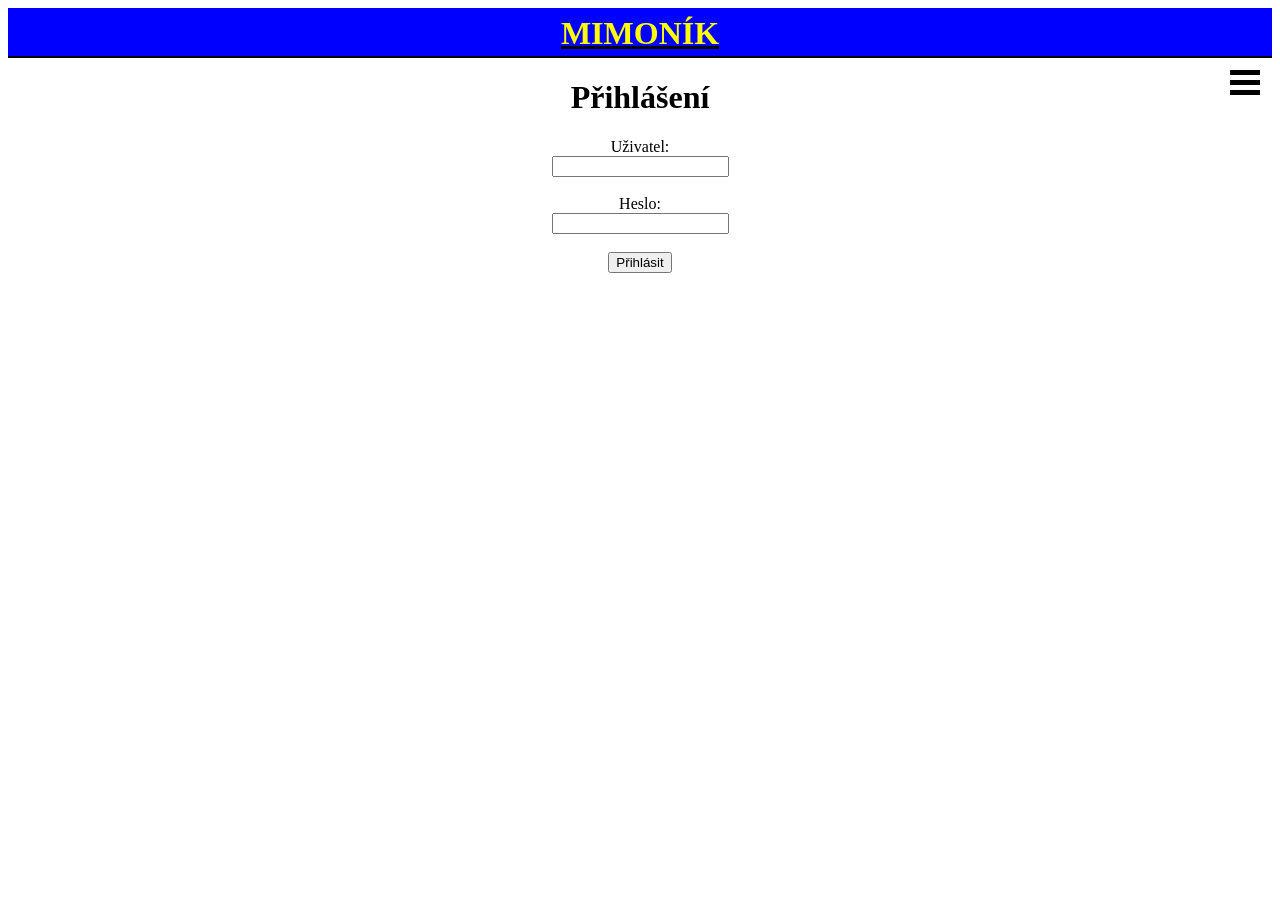
<file: html/hash-nastroj.html>
<html>
<head>
    <meta charset="UTF-8">
    <title>Generátor hashů hesel</title>
    <link href="./mimonik.css" rel="stylesheet">
</head>
<body>
<a href="index.html"><div style="width: 100%; background-color: blue; height: 50px; line-height: 50px; color: black; border-bottom: 2px solid black;">
    <h1 class="stred" style="color: yellow;">MIMONÍK</h1>
</div></a>
<div id="obsah" style="display:none;">
<h1 class="stred">Generátor hashů hesel</h1>
<p class="stred">Zadej heslo a výsledný řetězec vlož jako první řádek do souboru <code>uzivatele/Jmeno_Prijmeni.txt</code>.</p>
<form class="stred" id="hash-form">
    <input type="text" id="heslo" placeholder="Heslo v plaintextu" required>
    <br><br>
    <button type="submit">Vygenerovat hash</button>
</form>
<p class="stred"><code id="vysledek" style="word-break: break-all;"></code></p>
</div>
<script src="./scripts.js"></script>
<script>
(function () {
    const TOKEN_PLATNOST_MS = 30 * 60 * 1000;
    let token = null;
    try {
        token = JSON.parse(sessionStorage.getItem("mimonik-token") || "null");
    } catch (e) {
        token = null;
    }
    const platny = token && token.token && token.uzivatel && token.vytvoren
        && (Date.now() - token.vytvoren <= TOKEN_PLATNOST_MS);
    const opravneni = platny && Array.isArray(token.opravneni) ? token.opravneni : [];
    if (!platny || !opravneni.includes("D")) {
        window.location.replace("secret.html");
        return;
    }
    document.getElementById("obsah").style.display = "";
})();
document.getElementById("hash-form").addEventListener("submit", async (e) => {
    e.preventDefault();
    const heslo = document.getElementById("heslo").value;
    const saltBytes = crypto.getRandomValues(new Uint8Array(16));
    const saltHex = [...saltBytes].map(b => b.toString(16).padStart(2, "0")).join("");
    const iteraci = 100000;
    const hash = await odvozHash(heslo, saltHex, iteraci);
    document.getElementById("vysledek").textContent = `pbkdf2$${iteraci}$${saltHex}$${hash}`;
});
</script>
</body>
</html>
</file>
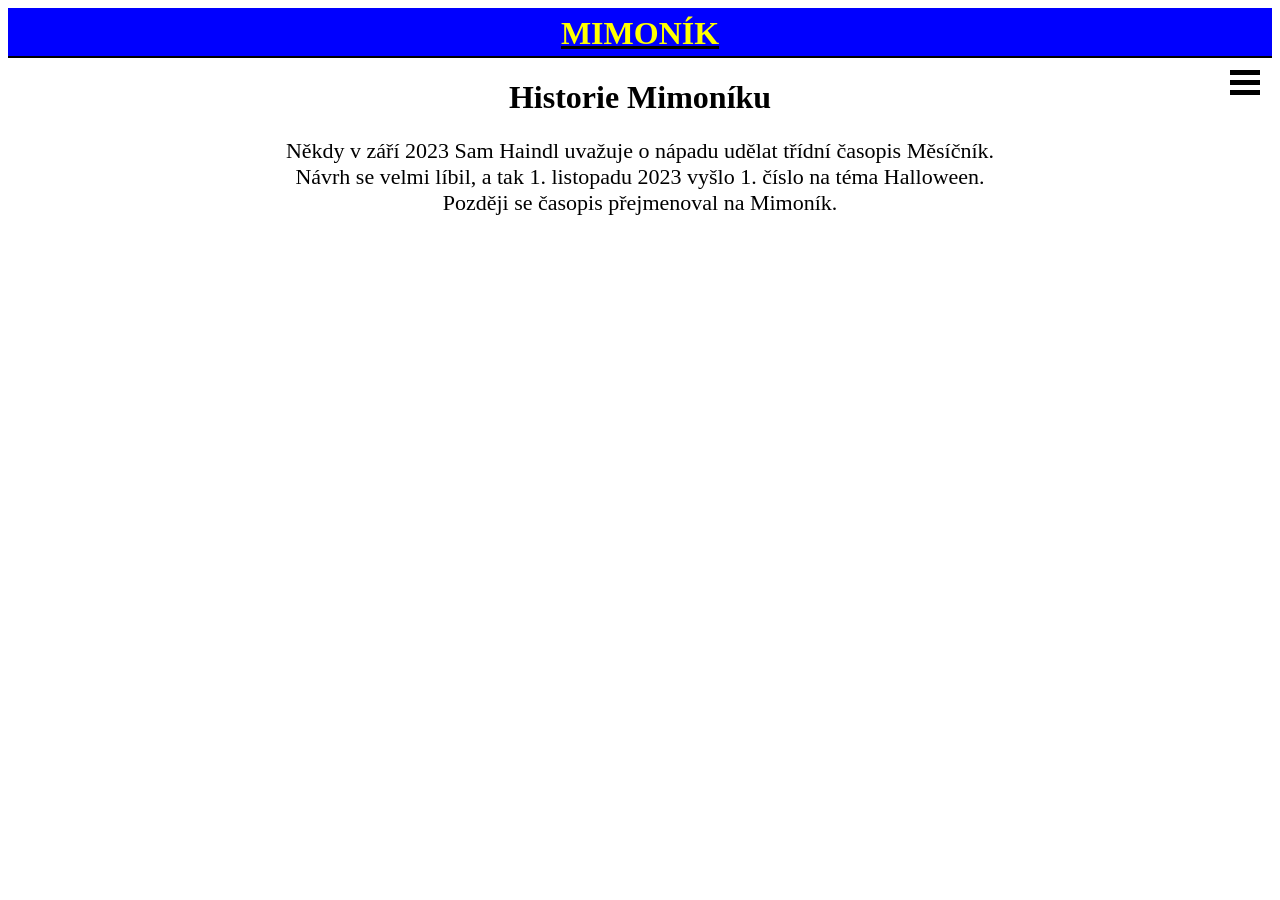
<file: html/historie.html>
<html>
<head>
    <meta charset="UTF-8">
    <title>HISTORIE Mimoníku</title>
    <link href="./mimonik.css" rel="stylesheet">
</head>
<body>
<a href="index.html"><div style="width: 100%; background-color: blue; height: 50px; line-height: 50px; color: black; border-bottom: 2px solid black;">
    <h1 class="stred" style="color: yellow;">MIMONÍK</h1>
</div></a>
<div>
    <input type="checkbox" id="menu-toggle" class="menu-toggle">
    <label for="menu-toggle" class="menu-icon">
        <div></div>
        <div></div>
        <div></div>
    </label>
    <nav class="nav-menu">
        <a href="index.html">HLAVNÍ STRANA</a>
        <a href="./images/pdf/oslavaMimoniku.pdf" target="blank">PRVNÍ VÝROČÍ</a>
        <a href="stahovani.html">SOUBORY KE STAŽENÍ</a>
        <a href="nahrani.html">NAHRÁNÍ PŘÍSPĚVKŮ</a>
        <a href="https://www.nepomucka.cz/">WEB ŠKOLY</a>
        <a href="kontakt.html">KONTAKT</a>
    </nav>
</div>
<h1 class="stred">Historie Mimoníku</h1>
<p class="stred">
</p>
<p class="stred" style="font-size:22px;">
    Někdy v září 2023 Sam Haindl uvažuje o nápadu udělat třídní časopis Měsíčník. <br>
    Návrh se velmi líbil, a tak 1. listopadu 2023 vyšlo 1. číslo na téma Halloween. <br>
    Později se časopis přejmenoval na Mimoník.
</p>
<script src="./scripts.js"></script>
</body>
</html>
</file>
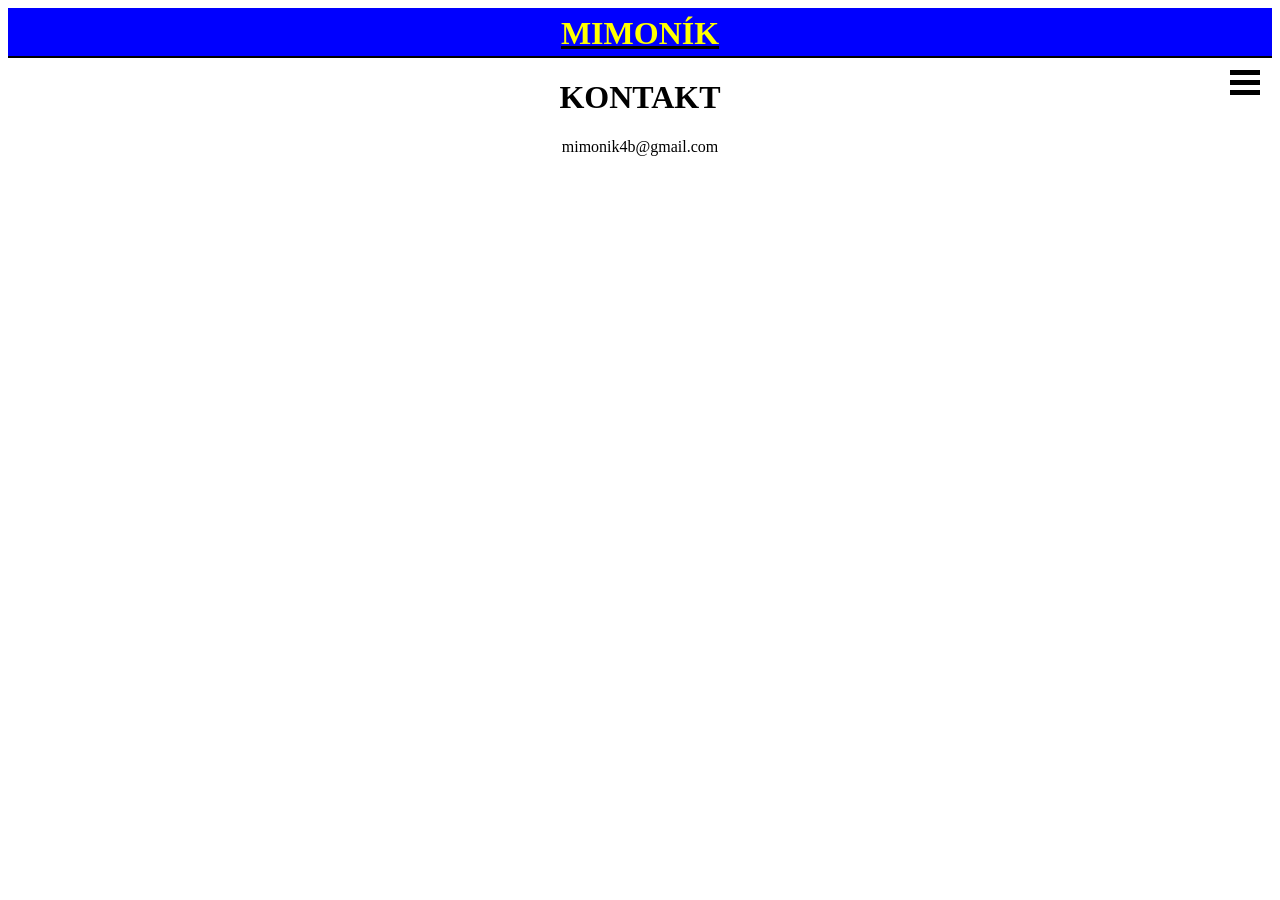
<file: html/kontakt.html>
<html>
<head>
    <meta charset="UTF-8">
    <title>KONTAKT</title>
    <link href="./mimonik.css" rel="stylesheet">
</head>
<body>
<a href="index.html"><div style="width: 100%; background-color: blue; height: 50px; line-height: 50px; color: black; border-bottom: 2px solid black;">
    <h1 class="stred" style="color: yellow;">MIMONÍK</h1>
</div></a>
<div>
    <input type="checkbox" id="menu-toggle" class="menu-toggle">
    <label for="menu-toggle" class="menu-icon">
        <div></div>
        <div></div>
        <div></div>
    </label>
    <nav class="nav-menu">
        <a href="index.html">HLAVNÍ STRANA</a>
        <a href="./images/pdf/oslavaMimoniku.pdf" target="blank">PRVNÍ VÝROČÍ</a>
        <a href="stahovani.html">SOUBORY KE STAŽENÍ</a>
        <a href="historie.html">HISTORIE</a>
        <a href="nahrani.html">NAHRÁNÍ PŘÍSPĚVKŮ</a>
        <a href="https://www.nepomucka.cz/">WEB ŠKOLY</a>
    </nav>
</div>
<h1 class="stred">KONTAKT</h1>
<p class="stred">
<div class="stred">
    mimonik4b@gmail.com
</div>
<script src="./scripts.js"></script>
</body>
</html>
</file>
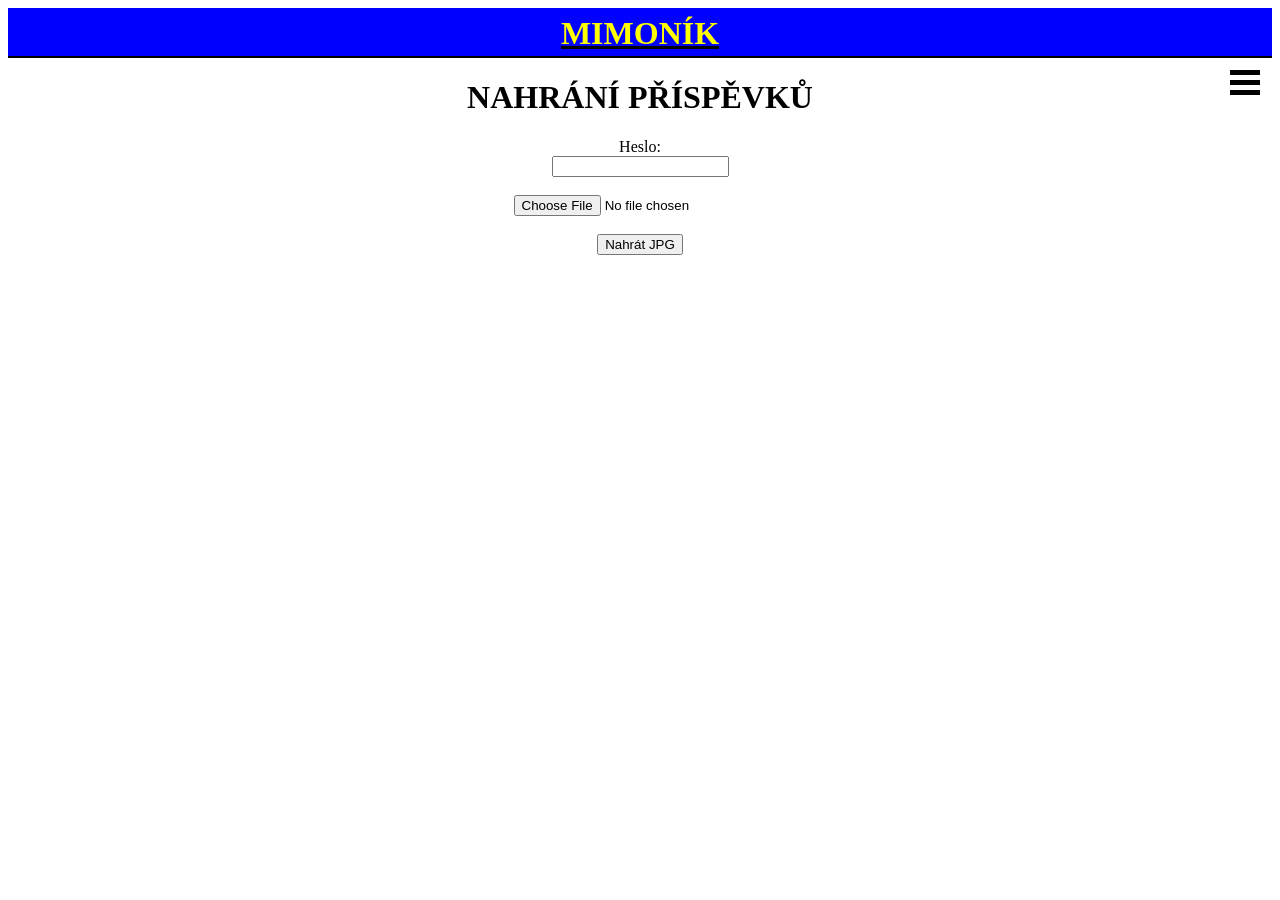
<file: html/nahrani.html>
<html>
<head>
    <meta charset="UTF-8">
    <title>NAHRÁNÍ PŘÍSPĚVKŮ</title>
    <link href="./mimonik.css" rel="stylesheet">
</head>
<body>
<a href="index.html"><div style="width: 100%; background-color: blue; height: 50px; line-height: 50px; color: black; border-bottom: 2px solid black;">
    <h1 class="stred" style="color: yellow;">MIMONÍK</h1>
</div></a>
<div>
    <input type="checkbox" id="menu-toggle" class="menu-toggle">
    <label for="menu-toggle" class="menu-icon">
        <div></div>
        <div></div>
        <div></div>
    </label>
    <nav class="nav-menu">
        <a href="index.html">HLAVNÍ STRANA</a>
        <a href="./images/pdf/oslavaMimoniku.pdf" target="blank">PRVNÍ VÝROČÍ</a>
        <a href="stahovani.html">SOUBORY KE STAŽENÍ</a>
        <a href="https://www.nepomucka.cz/">WEB ŠKOLY</a>
        <a href="kontakt.html">KONTAKT</a>
    </nav>
</div>
<h1 class="stred">NAHRÁNÍ PŘÍSPĚVKŮ</h1>
<form id="nahrani-form" class="stred" action="https://formsubmit.co/mimonik4b@gmail.com" method="POST" enctype="multipart/form-data">
    <input type="hidden" name="_subject" value="Nový příspěvek pro Mimoník">
    <input type="hidden" name="_captcha" value="true">
    <input type="hidden" name="_next" value="https://mimonik.knyt.tl/nahrani.html?ok=1">
    <label>Heslo:<br>
        <input type="password" id="heslo" name="heslo" required>
    </label>
    <br><br>
    <input type="file" name="attachment" accept="image/jpeg" required>
    <br><br>
    <button type="submit">Nahrát JPG</button>
</form>
<script src="./scripts.js"></script>
</body>
</html>
</file>
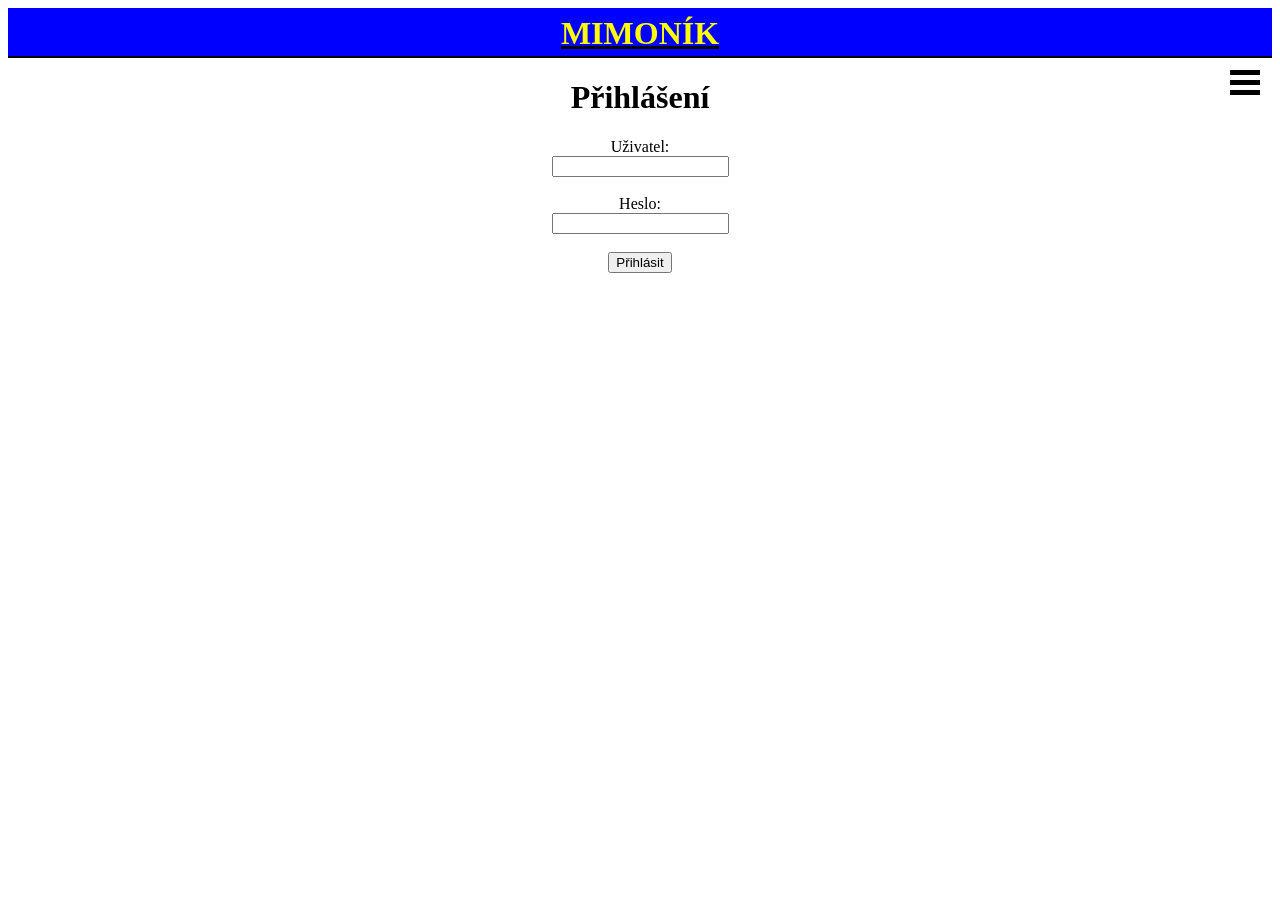
<file: html/secret.html>
<html>
<head>
    <meta charset="UTF-8">
    <title>Nahrání čísel</title>
    <link href="./mimonik.css" rel="stylesheet">
</head>
<body>
<a href="index.html"><div style="width: 100%; background-color: blue; height: 50px; line-height: 50px; color: black; border-bottom: 2px solid black;">
    <h1 class="stred" style="color: yellow;">MIMONÍK</h1>
</div></a>
<div>
    <input type="checkbox" id="menu-toggle" class="menu-toggle">
    <label for="menu-toggle" class="menu-icon">
        <div></div>
        <div></div>
        <div></div>
    </label>
    <nav class="nav-menu">
        <a href="index.html">HLAVNÍ STRANA</a>
        <a href="./images/pdf/oslavaMimoniku.pdf" target="blank">PRVNÍ VÝROČÍ</a>
        <a href="stahovani.html">SOUBORY KE STAŽENÍ</a>
        <a href="historie.html">HISTORIE</a>
        <a href="kontakt.html">KONTAKTY</a>
        <a href="nahrani.html">NAHRÁNÍ PŘÍSPĚVKŮ</a>
        <a href="https://www.nepomucka.cz/">WEB ŠKOLY</a>
    </nav>
</div>
<h1 class="stred">Přihlášení</h1>

<form id="login-form" class="stred">
    <label>Uživatel:<br>
        <input type="text" id="login-uzivatel" required>
    </label>
    <br><br>
    <label>Heslo:<br>
        <input type="password" id="login-heslo" required>
    </label>
    <br><br>
    <button type="submit">Přihlásit</button>
</form>

<script src="./scripts.js"></script>
</body>
</html>
</file>
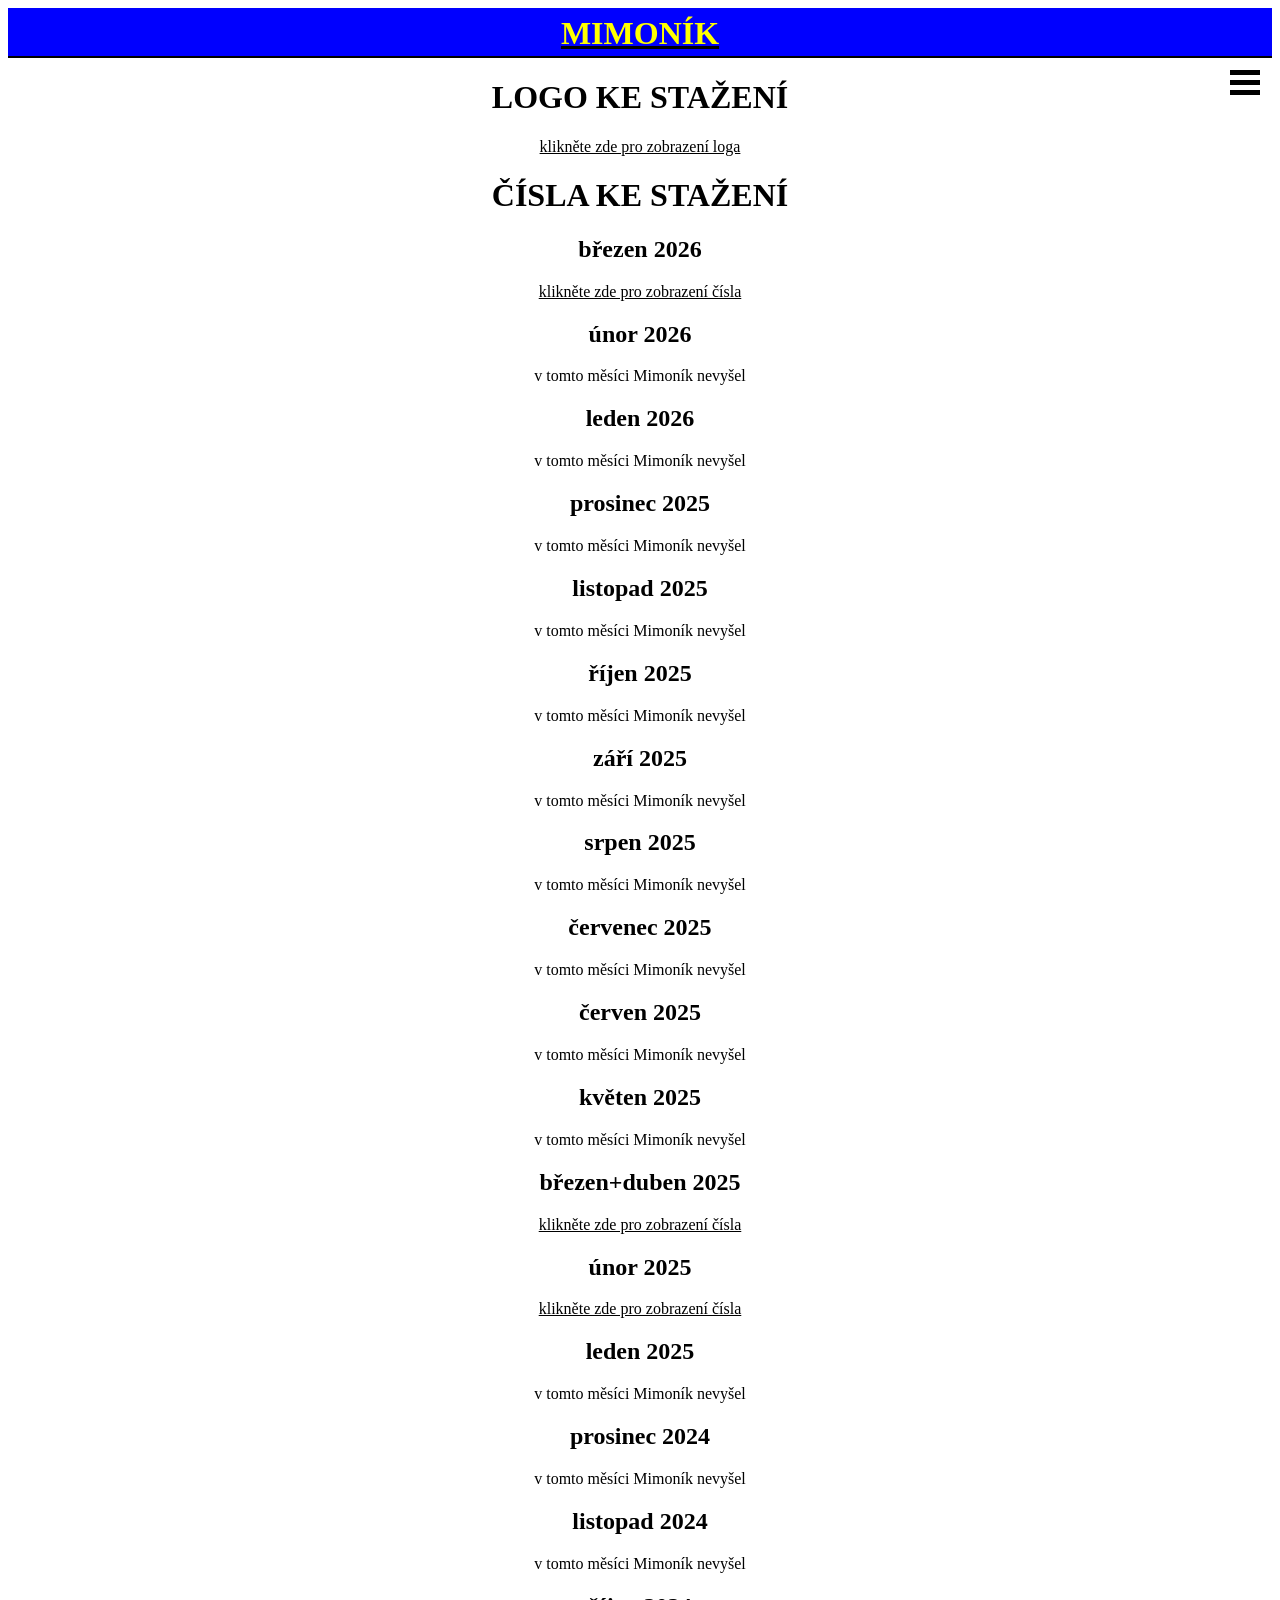
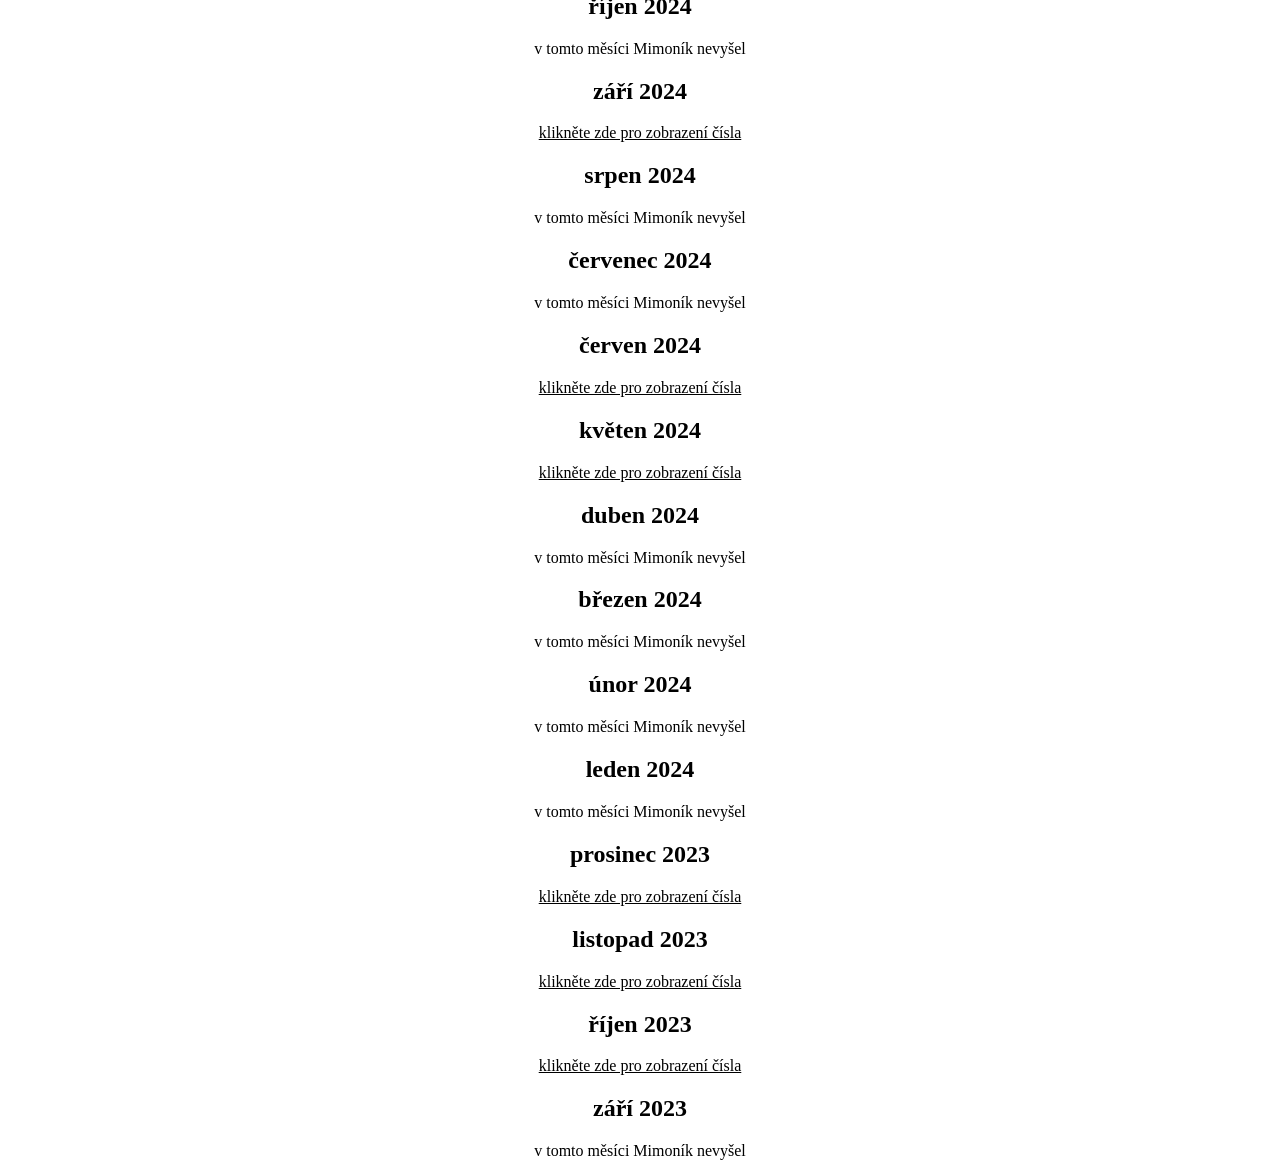
<file: html/stahovani.html>
<html>
<head>
    <meta charset="UTF-8">
    <title>SOUBORY KE STAŽENÍ</title>
    <link href="./mimonik.css" rel="stylesheet">
</head>
<body class="stred">
<a href="index.html"><div style="width: 100%; background-color: blue; height: 50px; line-height: 50px; color: black; border-bottom: 2px solid black;">
    <h1 class="stred" style="color: yellow;">MIMONÍK</h1>
</div></a>
<div>
    <input type="checkbox" id="menu-toggle" class="menu-toggle">
    <label for="menu-toggle" class="menu-icon">
        <div></div>
        <div></div>
        <div></div>
    </label>
    <nav class="nav-menu">
        <a href="index.html">HLAVNÍ STRANA</a>
        <a href="./images/pdf/oslavaMimoniku.pdf" target="blank">PRVNÍ VÝROČÍ</a>
        <a href="historie.html">HISTORIE</a>
        <a href="nahrani.html">NAHRÁNÍ PŘÍSPĚVKŮ</a>
        <a href="https://www.nepomucka.cz/">WEB ŠKOLY</a>
        <a href="kontakt.html">KONTAKT</a>
    </nav>
</div>
<p>
<h1>LOGO KE STAŽENÍ</h1>
<p>
    <a href="./images/logo.png" target="_blank" >klikněte zde pro zobrazení loga</a>
<p>
<h1>ČÍSLA KE STAŽENÍ</h1>
<p>
<h2>březen 2026</h2>
<p>
    <a href="./images/pdf/0326.pdf" target="_blank" >klikněte zde pro zobrazení čísla</a>
<p>
<h2>únor 2026</h2>
<p>
    <div>v tomto měsíci Mimoník nevyšel</div>
<p>
<h2>leden 2026</h2>
<p>
    <div>v tomto měsíci Mimoník nevyšel</div>
<p>
<h2>prosinec 2025</h2>
<p>
    <div>v tomto měsíci Mimoník nevyšel</div>
<p>
<h2>listopad 2025</h2>
<p>
    <div>v tomto měsíci Mimoník nevyšel</div>
<p>
<h2>říjen 2025</h2>
<p>
    <div>v tomto měsíci Mimoník nevyšel</div>
<p>
<h2>září 2025</h2>
<p>
    <div>v tomto měsíci Mimoník nevyšel</div>
<p>
<h2>srpen 2025</h2>
<p>
    <div>v tomto měsíci Mimoník nevyšel</div>
<p>
<h2>červenec 2025</h2>
<p>
    <div>v tomto měsíci Mimoník nevyšel</div>
<p>
<h2>červen 2025</h2>
<p>
    <div>v tomto měsíci Mimoník nevyšel</div>
<p>
<h2>květen 2025</h2>
<p>
    <div>v tomto měsíci Mimoník nevyšel</div>
<p>
<h2>březen+duben 2025</h2>
<p>
    <a href="./images/pdf/03+0425.pdf" target="_blank" >klikněte zde pro zobrazení čísla</a>
<p>
<h2>únor 2025</h2>
<p>
    <a href="./images/pdf/0225.pdf" target="_blank" >klikněte zde pro zobrazení čísla</a>
<p>
<h2>leden 2025</h2>
<p>
    <div>v tomto měsíci Mimoník nevyšel</div>
<p>
<h2>prosinec 2024</h2>
<p>
    <div>v tomto měsíci Mimoník nevyšel</div>
<p>
<h2>listopad 2024</h2>
<p>
    <div>v tomto měsíci Mimoník nevyšel</div>
<p>
<h2>říjen 2024</h2>
<p>
    <div>v tomto měsíci Mimoník nevyšel</div>
<p>
<h2>září 2024</h2>
<p>
    <a href="./images/pdf/0924.pdf" target="_blank" >klikněte zde pro zobrazení čísla</a>
<p>
<h2>srpen 2024</h2>
<p>
    <div>v tomto měsíci Mimoník nevyšel</div>
<p>
<h2>červenec 2024</h2>
<p>
    <div>v tomto měsíci Mimoník nevyšel</div>
<p>
<h2>červen 2024</h2>
<p>
    <a href="./images/pdf/0624.pdf" target="_blank" >klikněte zde pro zobrazení čísla</a>
<p>
<h2>květen 2024</h2>
<p>
    <a href="./images/pdf/0524.pdf" target="_blank" >klikněte zde pro zobrazení čísla</a>
<p>
<h2>duben 2024</h2>
<p>
    <div>v tomto měsíci Mimoník nevyšel</div>
<p>
<h2>březen 2024</h2>
<p>
    <div>v tomto měsíci Mimoník nevyšel</div>
<p>
<h2>únor 2024</h2>
<p>
    <div>v tomto měsíci Mimoník nevyšel</div>
<p>
<h2>leden 2024</h2>
<p>
    <div>v tomto měsíci Mimoník nevyšel</div>
<p>
<h2>prosinec 2023</h2>
<p>
    <a href="./images/pdf/1223.pdf" target="_blank" >klikněte zde pro zobrazení čísla</a>
<p>
<h2>listopad 2023</h2>
<p>
    <a href="./images/pdf/1123.pdf" target="_blank" >klikněte zde pro zobrazení čísla</a>
<p>
<h2>říjen 2023</h2>
<p>
    <a href="./images/pdf/1023.pdf" target="_blank" >klikněte zde pro zobrazení čísla</a>
<p>
<h2>září 2023</h2>
<p>
    <div>v tomto měsíci Mimoník nevyšel</div>
<p>
<script src="./scripts.js"></script>
</body>
</html>
</file>
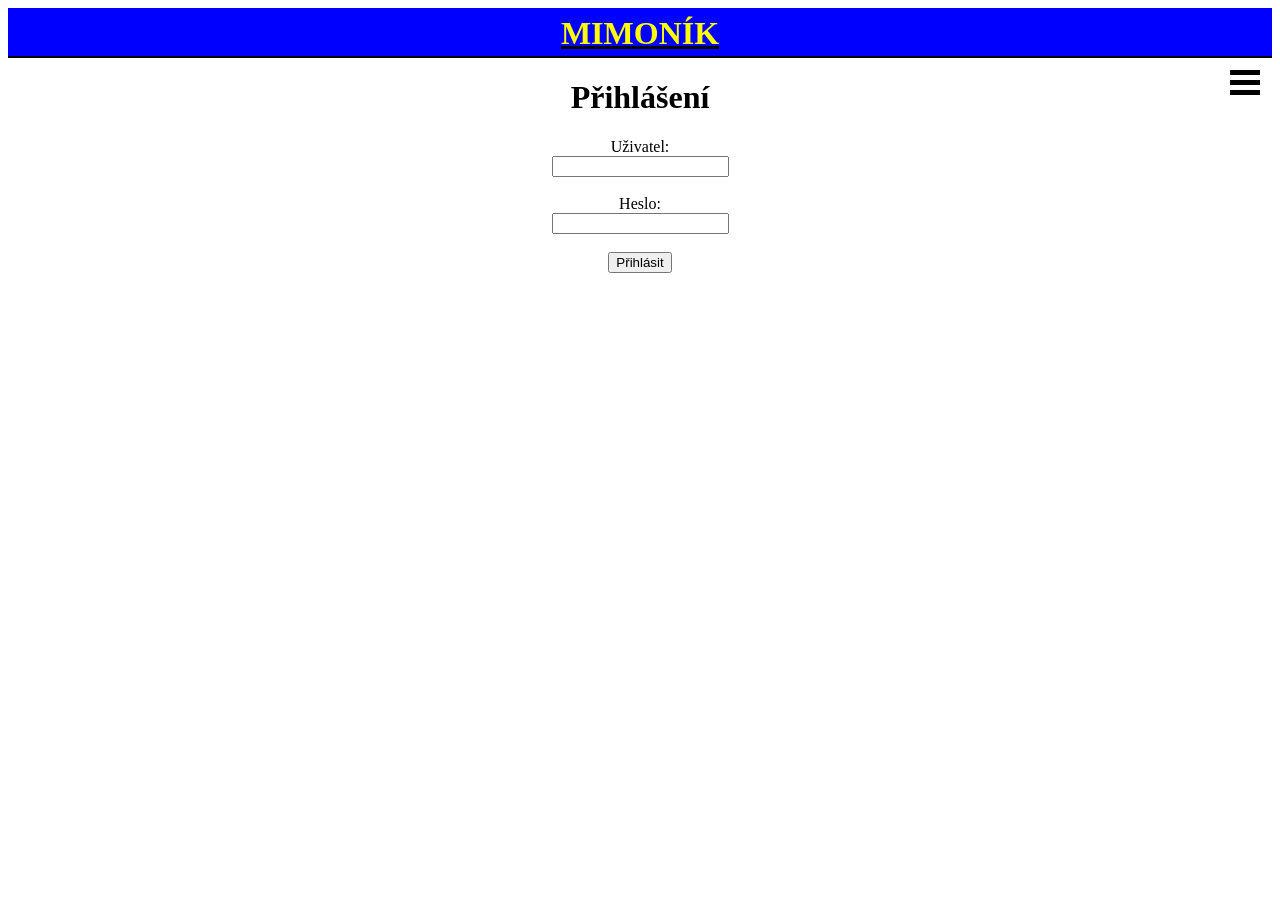
<file: html/uzivatel.html>
<html>
<head>
    <meta charset="UTF-8">
    <title>Nahrání čísel</title>
    <link href="./mimonik.css" rel="stylesheet">
</head>
<body>
<a href="index.html"><div style="width: 100%; background-color: blue; height: 50px; line-height: 50px; color: black; border-bottom: 2px solid black;">
    <h1 class="stred" style="color: yellow;">MIMONÍK</h1>
</div></a>
<div>
    <input type="checkbox" id="menu-toggle" class="menu-toggle">
    <label for="menu-toggle" class="menu-icon">
        <div></div>
        <div></div>
        <div></div>
    </label>
    <nav class="nav-menu">
        <a href="index.html">HLAVNÍ STRANA</a>
        <a href="./images/pdf/oslavaMimoniku.pdf" target="blank">PRVNÍ VÝROČÍ</a>
        <a href="stahovani.html">SOUBORY KE STAŽENÍ</a>
        <a href="historie.html">HISTORIE</a>
        <a href="kontakt.html">KONTAKTY</a>
        <a href="nahrani.html">NAHRÁNÍ PŘÍSPĚVKŮ</a>
        <a href="https://www.nepomucka.cz/">WEB ŠKOLY</a>
    </nav>
</div>
<h1 class="stred" id="pozdrav"></h1>
<p class="stred" id="opravneni"></p>
<p class="stred" id="odpocet"></p>
<div class="stred">
    <strong>Legenda oprávnění:</strong><br>
    A – základní + nahrávání čísel<br>
    B – nic<br>
    C – vrch redakce<br>
    D – programátor
</div>
<div class="stred" id="nastroje" style="display:none;">
    <h2>Nástroje redakce</h2>
    <p><a href="hash-nastroj.html">Generátor hashů hesel/kódů</a></p>
</div>
<div class="stred" id="github-nahrani" style="display:none;">
    <h2>Nahrání čísla bez terminálu</h2>
    <p>Klikni na tlačítko, přihlas se sdíleným GitHub účtem redakce (<code>mimonik4b@gmail.com</code>) a přetáhni PDF do složky.<br>
    Dodrž název ve tvaru <code>MMRR.pdf</code> (např. <code>0925.pdf</code> pro září 2025).<br>
    Po nahrání se stránky časopisu automaticky vygenerují a zveřejní do pár minut.</p>
    <p><a href="https://github.com/ottocmdmaster/mimonik/upload/main/html/images/pdf">Nahrát PDF na GitHub</a></p>
</div>
<div class="stred" id="sprava-uctu" style="display:none;">
    <h2>Správa účtů redakce</h2>
    <p>1. Vygeneruj hash hesla v <a href="hash-nastroj.html">generátoru hashů</a>.<br>
    2. Klikni na tlačítko níže — otevře se GitHub s předvyplněným názvem souboru, ty jen dopiš jméno místo <code>Jmeno_Prijmeni</code>.<br>
    3. Do obsahu souboru vlož na první řádek vygenerovaný hash a na druhý řádek písmena oprávnění (např. <code>A</code> nebo <code>C</code>).<br>
    4. Dole klikni "Commit changes".</p>
    <p><a href="https://github.com/ottocmdmaster/mimonik/new/main?filename=html/uzivatele/Jmeno_Prijmeni.txt">Založit nový účet na GitHubu</a></p>
    <h3>Změna hesla existujícího účtu</h3>
    <p>1. Vygeneruj nový hash hesla v <a href="hash-nastroj.html">generátoru hashů</a>.<br>
    2. V seznamu účtů níže klikni na soubor daného člověka a pak na ikonu tužky (Edit).<br>
    3. Nahraď první řádek novým hashem, druhý řádek (oprávnění) nech beze změny.<br>
    4. Dole klikni "Commit changes".</p>
    <h3>Změna oprávnění existujícího účtu</h3>
    <p>1. V seznamu účtů níže klikni na soubor daného člověka a pak na ikonu tužky (Edit).<br>
    2. Na druhém řádku uprav písmena oprávnění (viz legenda výše: A/B/C/D), první řádek (hash hesla) nech beze změny.<br>
    3. Dole klikni "Commit changes".</p>
    <p><a href="https://github.com/ottocmdmaster/mimonik/tree/main/html/uzivatele">Zobrazit seznam účtů na GitHubu</a></p>
</div>
<div class="stred" id="uprava-tridy" style="display:none;">
    <h2>Úprava třídy na hlavní stránce</h2>
    <p>Klikni na tlačítko, otevře se editor souboru <code>index.html</code> na GitHubu.<br>
    Najdi řádek <code>&lt;div class="stred"&gt;třídní časopis 5.B&lt;/div&gt;</code> a uprav "5.B" na aktuální třídu.<br>
    Dole klikni "Commit changes".</p>
    <p><a href="https://github.com/ottocmdmaster/mimonik/edit/main/html/index.html">Upravit index.html na GitHubu</a></p>
</div>
<div class="stred" id="github-info" style="display:none;">
    <h2>GitHub repozitář</h2>
    <p>HTTPS: <code>https://github.com/ottocmdmaster/mimonik.git</code></p>
    <p>SSH: <code>git@github.com:ottocmdmaster/mimonik.git</code></p>
    <p>GitHub CLI: <code>gh repo clone ottocmdmaster/mimonik</code></p>
    <h2>Instalace Gitu</h2>
    <p>Windows: stáhni a nainstaluj z <a href="https://git-scm.com/downloads">git-scm.com/downloads</a> (stačí výchozí nastavení).<br>
    macOS: v terminálu spusť <code>git --version</code> — pokud git chybí, macOS nabídne instalaci Xcode Command Line Tools automaticky.<br>
    Linux (Debian/Ubuntu): <code>sudo apt install git</code></p>
    <h2>Stažení repozitáře</h2>
    <p><code>git clone https://github.com/ottocmdmaster/mimonik.git</code> – stáhne celý repozitář do nové složky <code>mimonik</code> v aktuální složce</p>
    <h2>Manuál – základní příkazy</h2>
    <p><code>cd &lt;složka&gt;</code> – přejde do zadané složky</p>
    <p><code>ls</code> – vypíše obsah aktuální složky</p>
    <p><code>cat &lt;soubor&gt;</code> – vypíše obsah souboru</p>
    <p><code>echo "text" &gt; &lt;soubor&gt;</code> – zapíše text do souboru (přepíše obsah)</p>
    <p><code>echo "text" &gt;&gt; &lt;soubor&gt;</code> – přidá text na konec souboru</p>
    <p><code>git pull</code> – stáhne nejnovější změny z repozitáře</p>
    <p><code>git commit -a -m "zpráva"</code> – uloží změny s popisem</p>
    <p><code>git push</code> – odešle změny na GitHub</p>
    <h2>Nasazení a preview</h2>
    <p>Produkce (větev <code>main</code>): <code>https://mimonik.knyt.tl</code> – po každém pushi do <code>main</code> se web sám nasadí přes Cloudflare Workers Builds.<br>
    Preview (větev <code>preview</code>): <code>https://preview.mimonik.knyt.tl</code> – zkušební verze, na které se zkouší změny před přesunem do <code>main</code>.</p>
    <p>Aktualizace preview z větve <code>preview</code>: <code>git checkout preview</code>, změny commitni a pushni, pak spusť <code>npx wrangler preview</code> (vyžaduje přihlášení k Cloudflare účtu).<br>
    Adresa preview je vždy <code>&lt;název větve&gt;.mimonik.knyt.tl</code>, takže jiná větev dostane vlastní adresu.</p>
    <p>Konfigurace je v souboru <code>wrangler.toml</code> v kořeni repozitáře (domény, preview, složka <code>html</code>). Pozor: wrangler při nasazení nechá u Workeru jen domény uvedené v tomto souboru, ostatní odebere.</p>
</div>
<p class="stred">
    <button type="button" id="odhlasit">Odhlásit</button>
</p>
<script src="./scripts.js"></script>
</body>
</html>
</file>
<file: html/mimonik.css>
table {
            width: 100%;
            border-collapse: collapse;
        }
        th, td {
            border: 1px solid black;
            padding: 10px;
            text-align: center;
        }
        th {
            background-color: #f2f2f2;
        }
          table {
            width: 30%;
            height: 20px;
            border-collapse: collapse;
        }
        td {
            padding: 10px;
            border: 1px solid black;
        }
        * {box-sizing: border-box}
        .mySlides {display: none}
        img {vertical-align: middle;}

.slideshow-container {
      max-width: 800px;
      position: relative;
      margin: auto;
}

.slideshow-container img {
    width: 100%;
}

.mySlides {
    width: 100%;
}

    .prev, .next {
          cursor: pointer;
          position: absolute;
          top: 50%;
          width: auto;
          padding: 16px;
          margin-top: -22px;
          color: white;
          font-weight: bold;
          font-size: 18px;
          transition: 0.6s ease;
          border-radius: 0 3px 3px 0;
          user-select: none;
          z-index:100;
}

.next {
      right: 0;
      border-radius: 3px 0 0 3px;
}

.prev:hover, .next:hover {
    background-color: rgba(0,0,0,0.8);
}

.text {
      color: #f2f2f2;
      font-size: 15px;
      padding: 8px 12px;
      position: absolute;
      bottom: 8px;
      width: 100%;
      text-align: center;
}

.dot {
      cursor: pointer;
      height: 15px;
      width: 15px;
      margin: 0 2px;
      background-color: #bbb;
      border-radius: 50%;
      display: inline-block;
      transition: background-color 0.6s ease;
}

.active, .dot:hover {
    background-color: #717171;
}

.fade {
      animation-name: fade;
      animation-duration: 2s;
}

@keyframes fade {
      from {opacity: .4}
      to {opacity: 1}
}
a{
color:black;
}

.menu-toggle {
    display: none;
}
.menu-icon {
    display: flex;
    flex-direction: column;
    justify-content: space-between;
    width: 30px;
    height: 25px;
    cursor: pointer;
        position: absolute;
        top: 70px;
        right: 20;
}
.menu-icon div {
    width: 100%;
    height: 5px;
    background-color: black;
    transition: 0.3s;

}
.nav-menu {
    display: none;
    flex-direction: column;
    position: absolute;
    top: 100px;
    bottom: 0px;
    right: 0;
    width: 200px;
    background: white;
    padding: 10px;
}
.nav-menu a {
    color: black;
    text-decoration: none;
    padding: 10px;
    border-left: 1px solid black;
    border-bottom: 1px solid black;

    display: block;
}

.nav-menu a:first-child {
    border-top: 1px solid black;
}
.menu-toggle:checked + .menu-icon + .nav-menu {
    display: flex;
}
.stred{
text-align: center;
}
.pocitadlo{
margin-top: 20px;
padding: 10px 0;
font-size: 14px;
}
.pocitadlo img{
vertical-align: middle;
margin-left: 6px;
}
</file>
